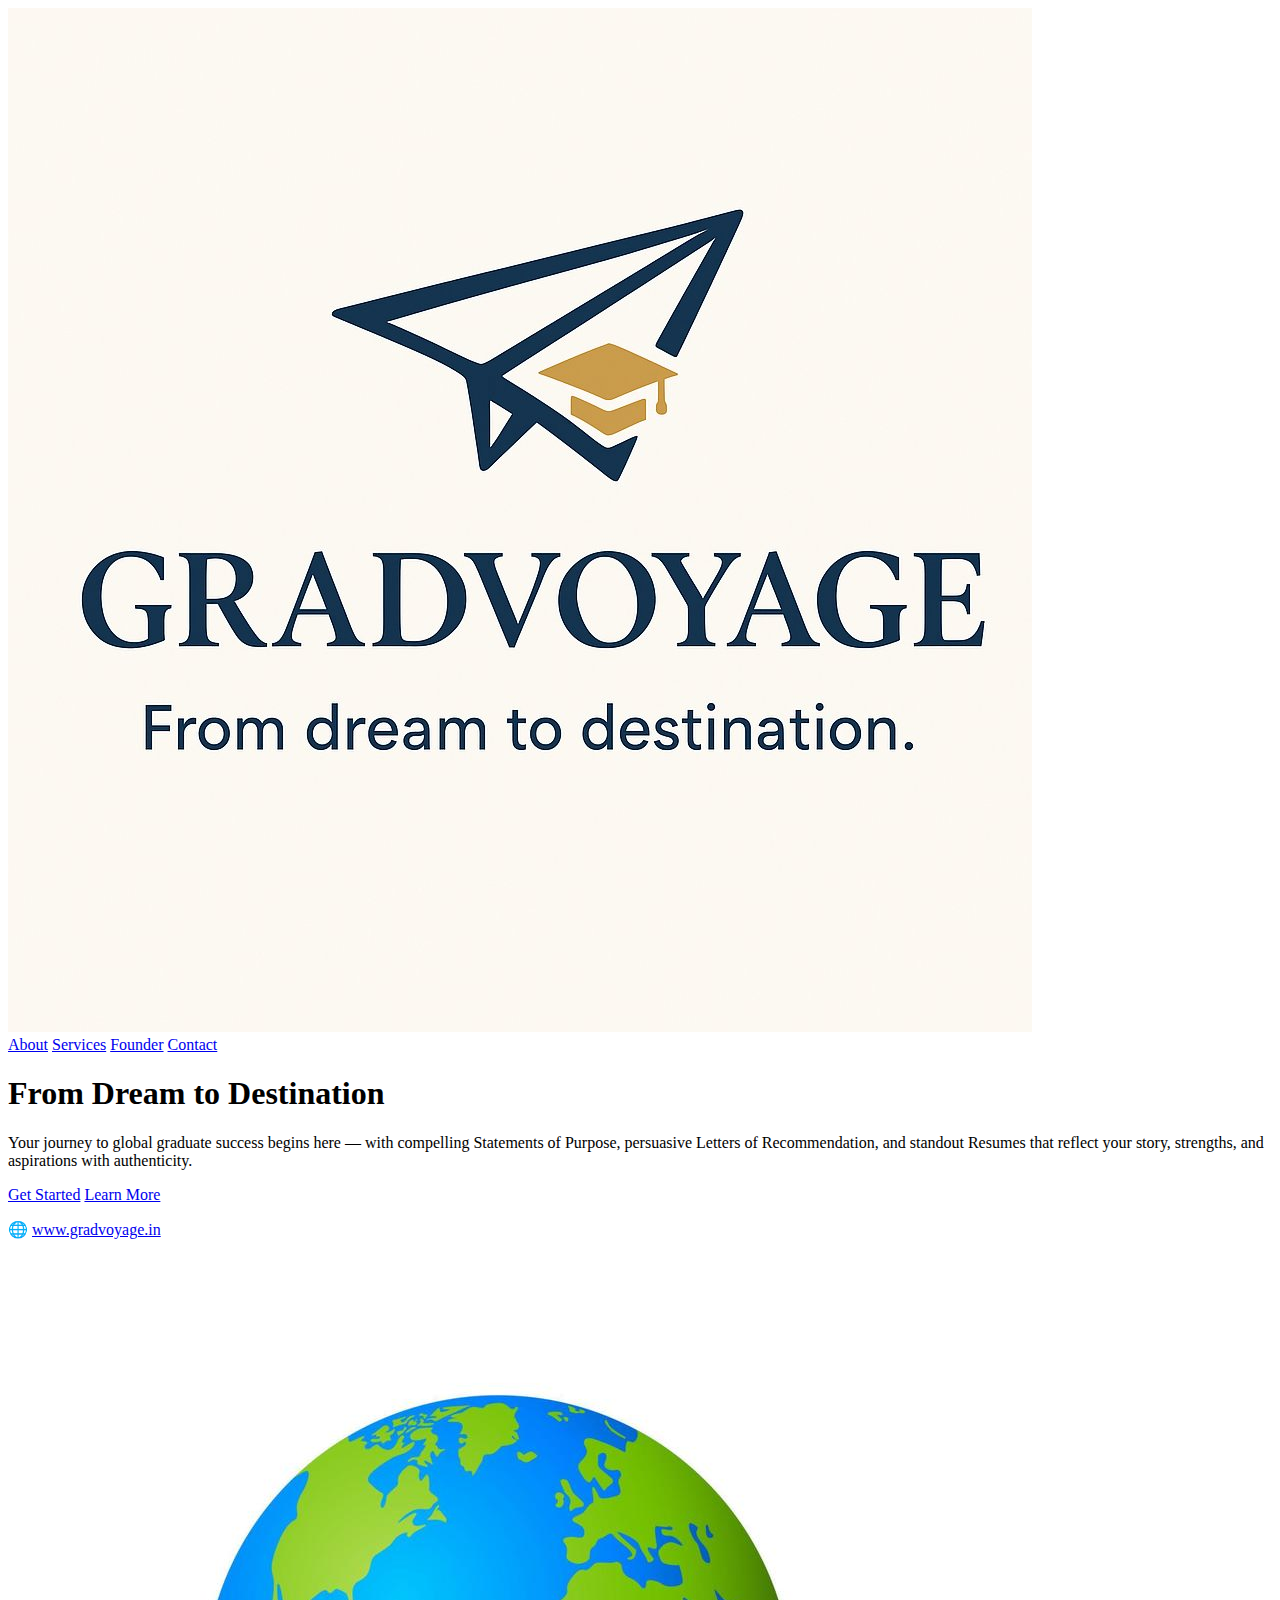
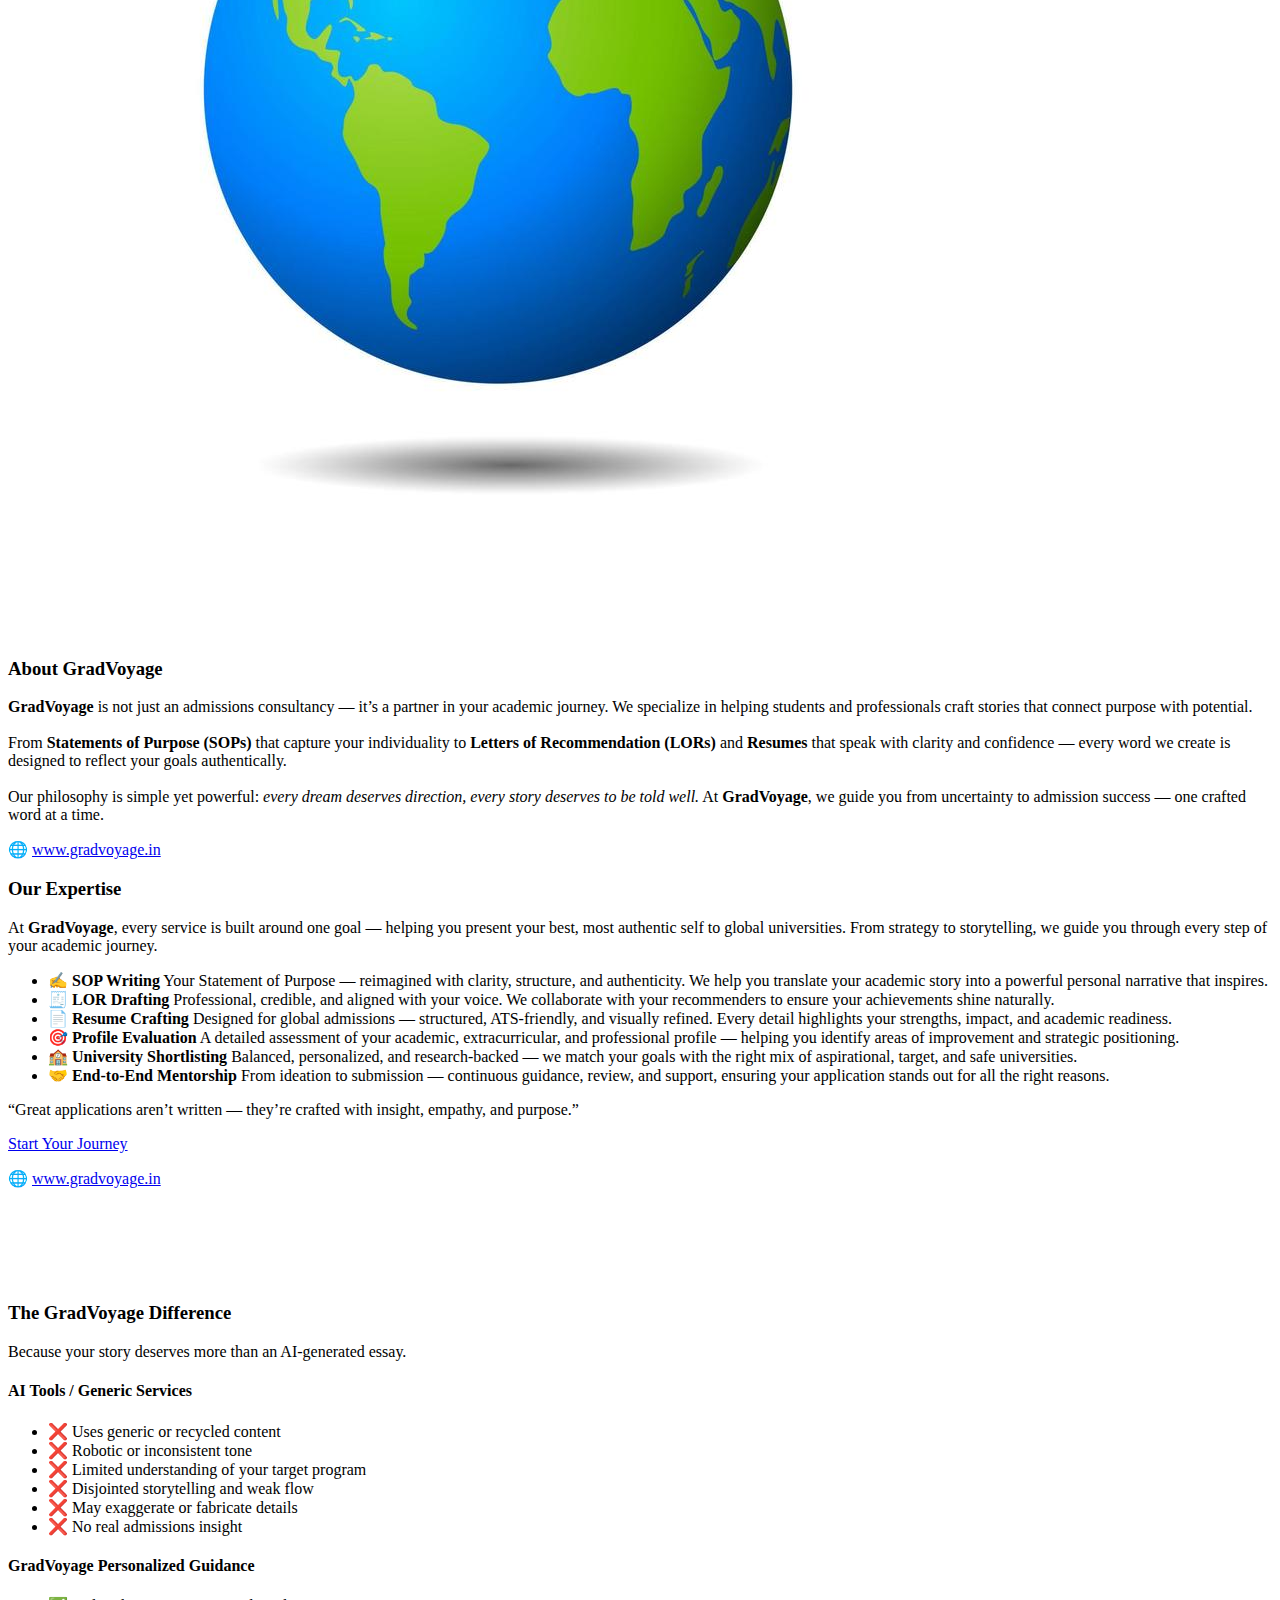
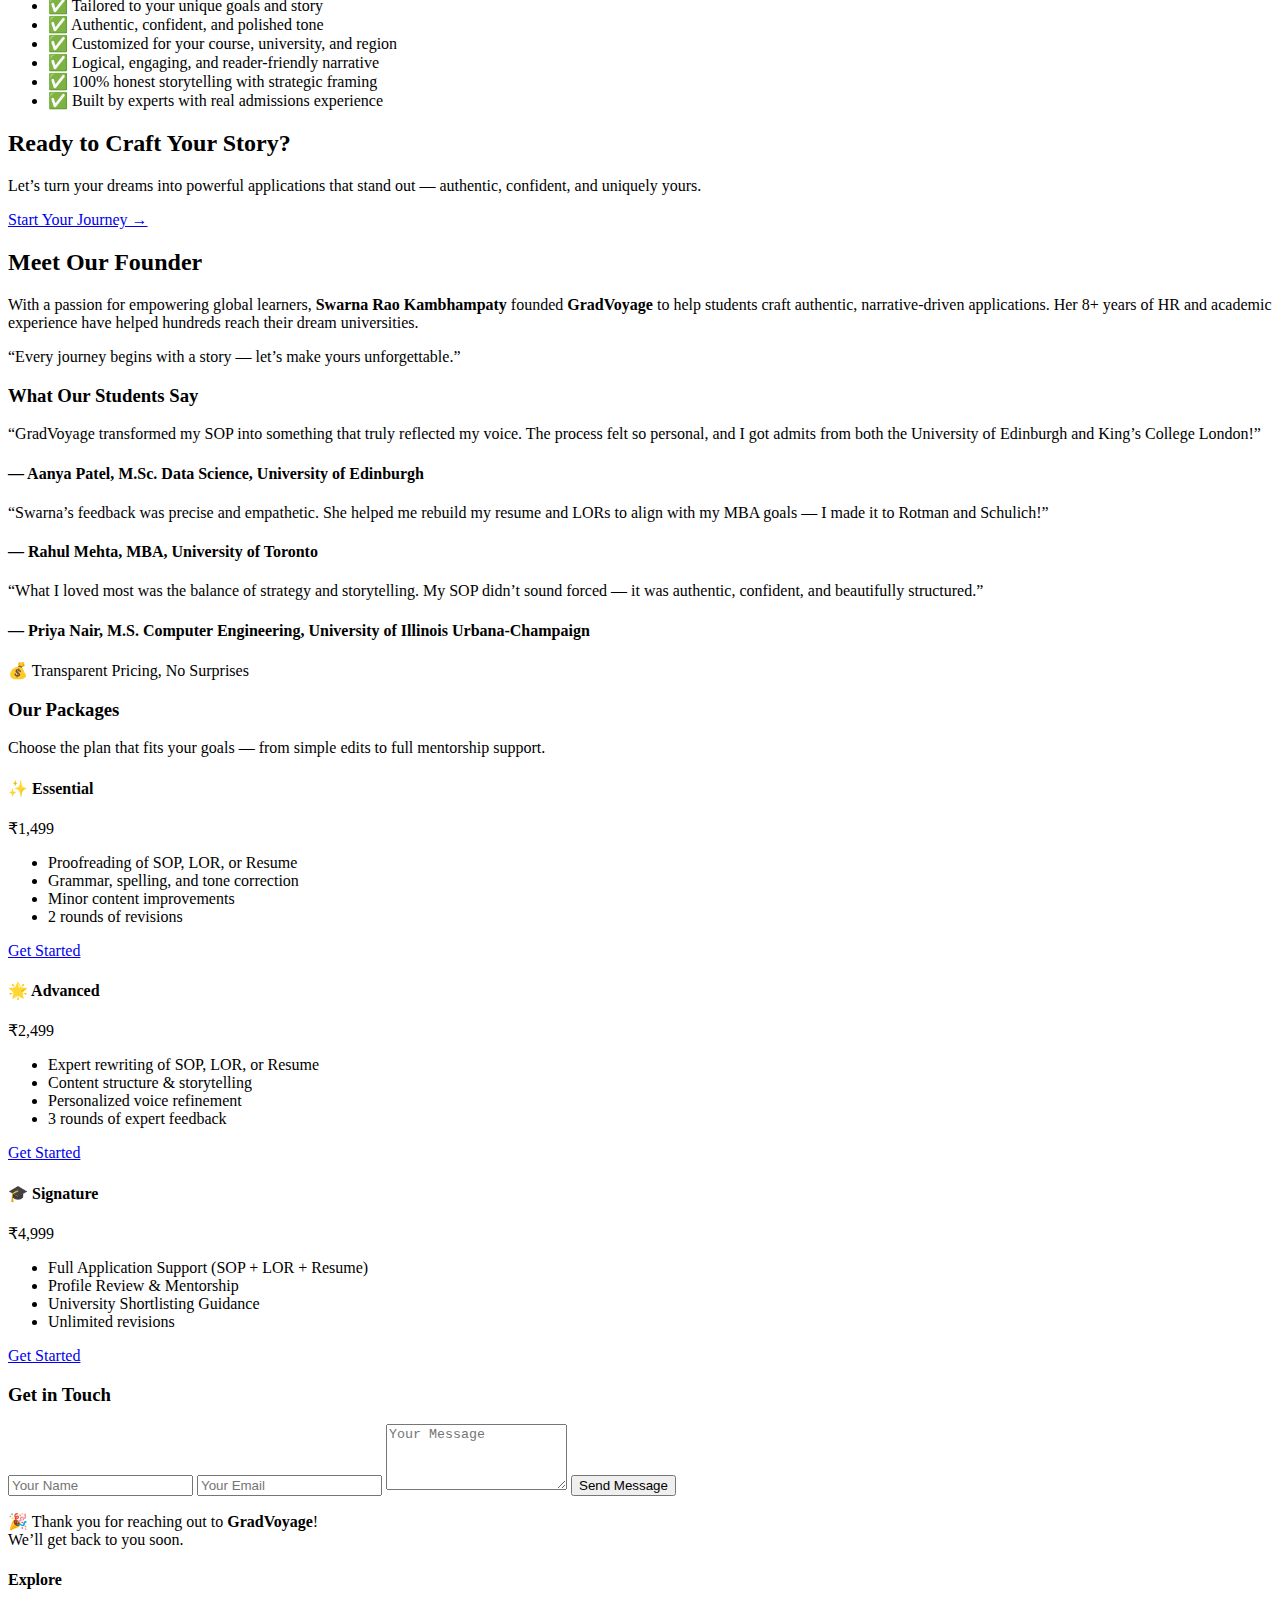
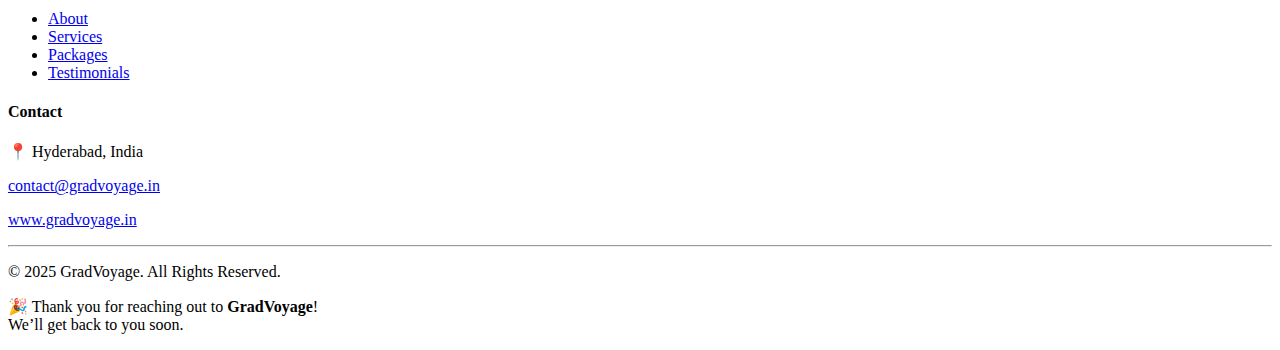
<file: index.html>
<!doctype html>
<html lang="en">
<head>
  <meta charset="utf-8" />
  <meta name="viewport" content="width=device-width, initial-scale=1" />

  <!-- ✅ SEO Essentials -->
  <title>GradVoyage — From Dream to Destination</title>
  <meta name="description" content="GradVoyage helps students and professionals craft standout SOPs, LORs, and Resumes for top global universities. From Dream to Destination.">
  <meta name="keywords" content="GradVoyage, SOP Writing, LOR Drafting, Resume Building, Study Abroad, University Admissions, Career Guidance">
  <meta name="author" content="GradVoyage">

  <!-- ✅ Social Media Preview -->
  <meta property="og:title" content="GradVoyage — From Dream to Destination">
  <meta property="og:description" content="Craft powerful SOPs, LORs, and Resumes with GradVoyage. Helping you reach your dream university.">
  <meta property="og:image" content="https://gradvoyage2025.github.io/content-ops-starter/assets/gradvoyage-logo.jpg">
  <meta property="og:url" content="https://gradvoyage.in">
  <meta property="og:type" content="website">

  <meta name="twitter:card" content="summary_large_image">
  <meta name="twitter:title" content="GradVoyage — From Dream to Destination">
  <meta name="twitter:description" content="Helping students build standout SOPs, LORs, and Resumes for global universities.">
  <meta name="twitter:image" content="https://gradvoyage2025.github.io/content-ops-starter/assets/gradvoyage-logo.jpg">

  <!-- ✅ Fonts & Styles -->
  <link href="https://fonts.googleapis.com/css2?family=Playfair+Display:wght@500;600;700&family=Poppins:wght@300;400;500;600&display=swap" rel="stylesheet">
  <link rel="stylesheet" href="assets/styles.css">

  <!-- ✅ Favicon -->
  <link rel="icon" href="assets/favicon.ico" type="image/x-icon">
</head>


<body>

  <header class="site-header">
    <div class="container header-inner">
      <a class="logo" href="#home">
        <img src="assets/gradvoyage-logo.jpg" alt="GradVoyage logo" loading="lazy">
      </a>
      <nav class="main-nav">
        <a href="#about">About</a>
        <a href="#services">Services</a>
        <a href="#founder">Founder</a>
        <a href="#contact" class="cta">Contact</a>
      </nav>
    </div>
  </header>

  <section class="hero" id="home">
    <div class="hero-content container fade-in">
      <h1>From Dream to Destination</h1>
      <p class="tagline">
        Your journey to global graduate success begins here — with compelling Statements of Purpose, persuasive Letters of Recommendation, and standout Resumes that reflect your story, strengths, and aspirations with authenticity.
      </p>
      <div class="hero-ctas">
  <a class="btn primary" href="#contact">Get Started</a>
  <a class="btn ghost" href="#about">Learn More</a>
</div>
 <p class="hero-url">
      🌐 <a href="https://gradvoyage.in" target="_blank">www.gradvoyage.in</a>
    </p>
    </div>
  </section>

  <section id="about" class="section about">
  <div class="about-bg"></div>

  <div class="container fade-in">
    <div class="about-header">
      <img src="assets/icon-globe.png" alt="GradVoyage Icon" class="about-icon">
      <h3 class="section-title">About GradVoyage</h3>
    </div>

    <div class="underline"></div>

    <p class="about-text">
      <strong>GradVoyage</strong> is not just an admissions consultancy — it’s a partner in your academic journey.
      We specialize in helping students and professionals craft stories that connect purpose with potential.
      <br><br>
      From <strong>Statements of Purpose (SOPs)</strong> that capture your individuality to 
      <strong>Letters of Recommendation (LORs)</strong> and <strong>Resumes</strong> that speak with clarity and confidence — 
      every word we create is designed to reflect your goals authentically.
      <br><br>
      Our philosophy is simple yet powerful: <em>every dream deserves direction, every story deserves to be told well.</em>  
      At <strong>GradVoyage</strong>, we guide you from uncertainty to admission success — one crafted word at a time.
    </p>

    <p class="about-link">
      🌐 <a href="https://gradvoyage.in" target="_blank">www.gradvoyage.in</a>
    </p>
  </div>
</section>

  <!-- SERVICES -->
<section id="services" class="section services">
  <div class="container fade-in">
    <h3 class="section-title">Our Expertise</h3>
    <p class="intro-text">
      At <strong>GradVoyage</strong>, every service is built around one goal — 
      helping you present your best, most authentic self to global universities.  
      From strategy to storytelling, we guide you through every step of your academic journey.
    </p>

    <ul class="services-list">
      <li>
        <strong>✍️ SOP Writing</strong>  
        Your Statement of Purpose — reimagined with clarity, structure, and authenticity.  
        We help you translate your academic story into a powerful personal narrative that inspires.
      </li>

      <li>
        <strong>🧾 LOR Drafting</strong>  
        Professional, credible, and aligned with your voice.  
        We collaborate with your recommenders to ensure your achievements shine naturally.
      </li>

      <li>
        <strong>📄 Resume Crafting</strong>  
        Designed for global admissions — structured, ATS-friendly, and visually refined.  
        Every detail highlights your strengths, impact, and academic readiness.
      </li>

      <li>
        <strong>🎯 Profile Evaluation</strong>  
        A detailed assessment of your academic, extracurricular, and professional profile —  
        helping you identify areas of improvement and strategic positioning.
      </li>

      <li>
        <strong>🏫 University Shortlisting</strong>  
        Balanced, personalized, and research-backed —  
        we match your goals with the right mix of aspirational, target, and safe universities.
      </li>

      <li>
        <strong>🤝 End-to-End Mentorship</strong>  
        From ideation to submission — continuous guidance, review, and support,  
        ensuring your application stands out for all the right reasons.
      </li>
    </ul>

    <div class="cta-section">
  <p class="quote">“Great applications aren’t written — they’re crafted with insight, empathy, and purpose.”</p>
  <a href="#contact" class="btn primary">Start Your Journey</a>
</div>
<p class="about-link">
  🌐 <a href="https://gradvoyage.in" target="_blank">www.gradvoyage.in</a>
</p>

  </div>
</section>
<section class="section comparison">
  <div class="container">
<div style="height: 80px;"></div>
    <h3 class="section-title">The GradVoyage Difference</h3>
    <p class="intro-text">Because your story deserves more than an AI-generated essay.</p>

    <div class="comparison-grid">
      <!-- Left Side -->
      <div class="comparison-column ai-side">
        <h4>AI Tools / Generic Services</h4>
        <ul>
          <li>❌ Uses generic or recycled content</li>
          <li>❌ Robotic or inconsistent tone</li>
          <li>❌ Limited understanding of your target program</li>
          <li>❌ Disjointed storytelling and weak flow</li>
          <li>❌ May exaggerate or fabricate details</li>
          <li>❌ No real admissions insight</li>
        </ul>
      </div>

      <!-- Right Side -->
      <div class="comparison-column human-side">
        <h4>GradVoyage Personalized Guidance</h4>
        <ul>
          <li>✅ Tailored to your unique goals and story</li>
          <li>✅ Authentic, confident, and polished tone</li>
          <li>✅ Customized for your course, university, and region</li>
          <li>✅ Logical, engaging, and reader-friendly narrative</li>
          <li>✅ 100% honest storytelling with strategic framing</li>
          <li>✅ Built by experts with real admissions experience</li>
        </ul>
      </div>
    </div>
  </div>
</section>
<section class="cta-banner">
  <div class="container">
    <h2 class="cta-title">Ready to Craft Your Story?</h2>
    <p class="cta-subtitle">Let’s turn your dreams into powerful applications that stand out — authentic, confident, and uniquely yours.</p>
    <a href="#contact" class="btn primary">Start Your Journey →</a>
  </div>
</section>

  <section id="founder" class="section founder">
    <div class="container founder-grid">
      <h2>Meet Our Founder</h2>
      <p>
        With a passion for empowering global learners,
        <strong>Swarna Rao Kambhampaty</strong> founded <strong>GradVoyage</strong>
        to help students craft authentic, narrative-driven applications.
        Her 8+ years of HR and academic experience have helped hundreds
        reach their dream universities.
      </p>
      <p class="quote">“Every journey begins with a story — let’s make yours unforgettable.”</p>
    </div>
  </section>

  <section id="testimonials" class="section testimonials">
    <div class="container">
      <h3 class="section-title">What Our Students Say</h3>
      <div class="testimonials-grid">

        <div class="testimonial-card fade-in">
          <p class="quote">“GradVoyage transformed my SOP into something that truly reflected my voice. The process felt so personal, and I got admits from both the University of Edinburgh and King’s College London!”</p>
          <h4>— Aanya Patel, M.Sc. Data Science, University of Edinburgh</h4>
        </div>

        <div class="testimonial-card fade-in delay-1">
          <p class="quote">“Swarna’s feedback was precise and empathetic. She helped me rebuild my resume and LORs to align with my MBA goals — I made it to Rotman and Schulich!”</p>
          <h4>— Rahul Mehta, MBA, University of Toronto</h4>
        </div>

        <div class="testimonial-card fade-in delay-2">
          <p class="quote">“What I loved most was the balance of strategy and storytelling. My SOP didn’t sound forced — it was authentic, confident, and beautifully structured.”</p>
          <h4>— Priya Nair, M.S. Computer Engineering, University of Illinois Urbana-Champaign</h4>
        </div>
      </div>
    </div>
  </section>
<section id="pricing" class="section pricing">
  <div class="container">
    <p class="pricing-subtitle">💰 Transparent Pricing, No Surprises</p>
    <h3 class="section-title">Our Packages</h3>
    <p class="intro-text">Choose the plan that fits your goals — from simple edits to full mentorship support.</p>

    <div class="pricing-grid">
      <div class="pricing-card">
        <h4>✨ Essential</h4>
        <p class="price">₹1,499</p>
        <ul>
          <li>Proofreading of SOP, LOR, or Resume</li>
          <li>Grammar, spelling, and tone correction</li>
          <li>Minor content improvements</li>
          <li>2 rounds of revisions</li>
        </ul>
        <a href="#contact" class="btn primary">Get Started</a>
      </div>

      <div class="pricing-card">
        <h4>🌟 Advanced</h4>
        <p class="price">₹2,499</p>
        <ul>
          <li>Expert rewriting of SOP, LOR, or Resume</li>
          <li>Content structure & storytelling</li>
          <li>Personalized voice refinement</li>
          <li>3 rounds of expert feedback</li>
        </ul>
        <a href="#contact" class="btn primary">Get Started</a>
      </div>

      <div class="pricing-card">
        <h4>🎓 Signature</h4>
        <p class="price">₹4,999</p>
        <ul>
          <li>Full Application Support (SOP + LOR + Resume)</li>
          <li>Profile Review & Mentorship</li>
          <li>University Shortlisting Guidance</li>
          <li>Unlimited revisions</li>
        </ul>
        <a href="#contact" class="btn primary">Get Started</a>
      </div>
    </div>
  </div>
</section>

  <section id="contact" class="section contact">
    <div class="container">
      <h3 class="section-title">Get in Touch</h3>
   <form class="contact-form" action="https://formspree.io/f/xwprjknn" method="POST">
  <input type="text" name="name" placeholder="Your Name" required>
  <input type="email" name="email" placeholder="Your Email" required>
  <textarea name="message" rows="4" placeholder="Your Message" required></textarea>
  <button type="submit" class="btn primary">Send Message</button>
</form>

<!-- Thank-you popup -->
<div id="thankYouPopup" class="thank-you-popup">
  <p>🎉 Thank you for reaching out to <strong>GradVoyage</strong>!<br>We’ll get back to you soon.</p>
</div>
<footer class="site-footer">
  <div class="footer-container">
    
    <!-- Column 1: Brand -->
   <footer class="site-footer">
  <div class="footer-container">
    
    <!-- Column 2 -->
    <div class="footer-column">
      <h4>Explore</h4>
      <ul>
        <li><a href="#about">About</a></li>
        <li><a href="#services">Services</a></li>
        <li><a href="#pricing">Packages</a></li>
        <li><a href="#testimonials">Testimonials</a></li>
      </ul>
    </div>

    <!-- Column 3 -->
    <div class="footer-column">
      <h4>Contact</h4>
      <p>📍 Hyderabad, India</p>
      <p><a href="mailto:contact@gradvoyage.in" class="gold-link">contact@gradvoyage.in</a></p>
      <p><a href="https://gradvoyage.in" class="gold-link">www.gradvoyage.in</a></p>
    </div>

  </div>

  <div class="footer-bottom">
    <hr class="footer-divider">
    <p>© 2025 GradVoyage. All Rights Reserved.</p>
  </div>
</footer>



<script>
document.addEventListener('DOMContentLoaded', function () {
  const contactForm = document.querySelector('.contact-form');
  const thankYouPopup = document.getElementById('thankYouPopup');

  if (!contactForm) return;

  contactForm.addEventListener('submit', function (event) {
    event.preventDefault();

    const formData = new FormData(contactForm);

    fetch(contactForm.action, {
      method: 'POST',
      body: formData,
      headers: { 'Accept': 'application/json' }
    })
    .then(response => {
      if (response.ok) {
        thankYouPopup.classList.add('show');
        contactForm.reset();
        setTimeout(() => thankYouPopup.classList.remove('show'), 4000);
      } else {
        alert('Oops! Something went wrong. Please try again later.');
      }
    })
    .catch(() => {
      alert('Unable to send your message. Please check your connection.');
    });
  });
});
</script>


<div id="thankYouPopup" class="thank-you-popup">
  <p>🎉 Thank you for reaching out to <strong>GradVoyage</strong>!<br>We’ll get back to you soon.</p>
</div>



</body>
</html>
</file>
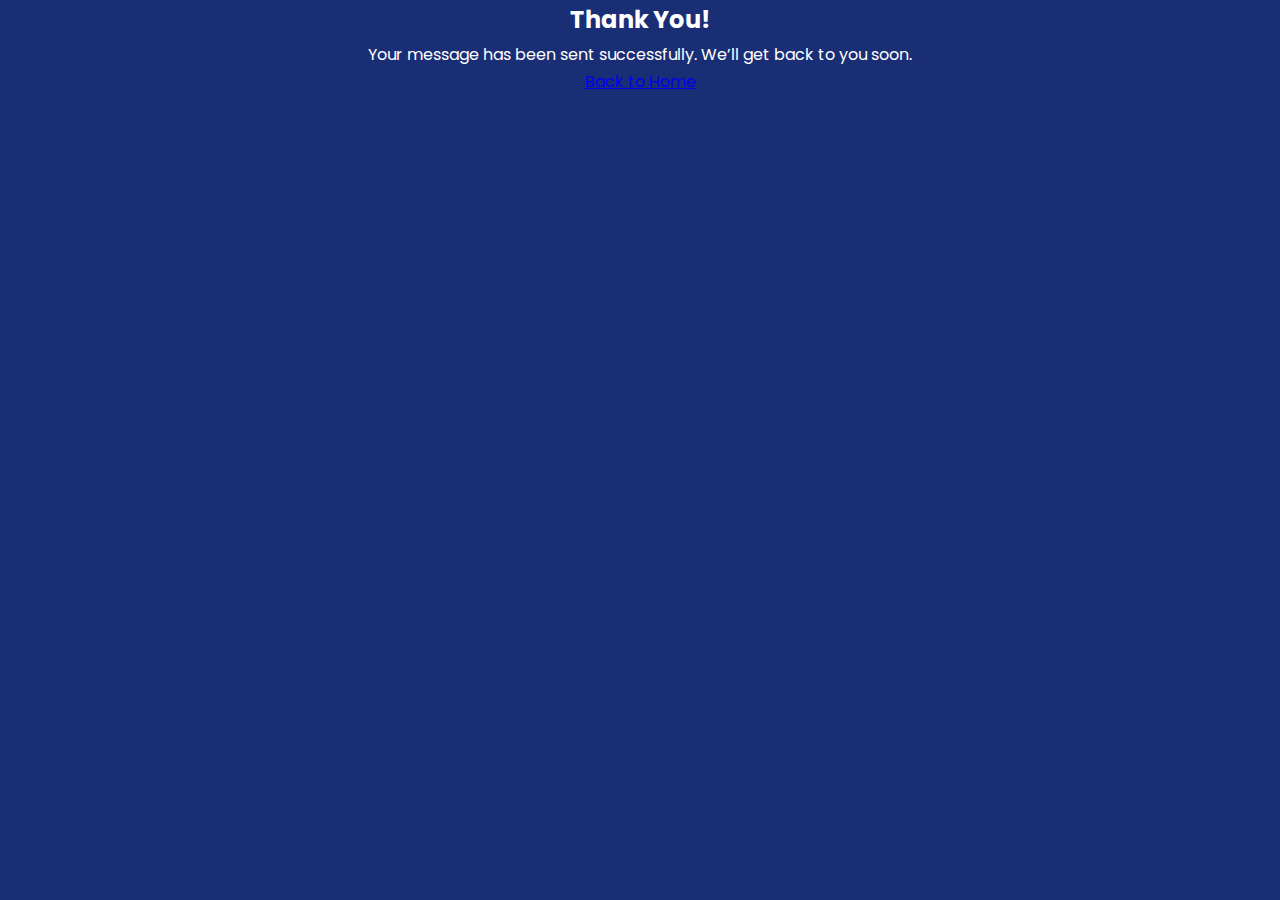
<file: thank you.html>
<!doctype html>
<html lang="en">
<head>
<meta charset="utf-8"><title>Thank You | GradVoyage</title>
<meta name="viewport" content="width=device-width,initial-scale=1">
<link rel="stylesheet" href="style.css">
</head>
<body>
<section class="section" style="text-align:center;">
  <h2>Thank You!</h2>
  <p>Your message has been sent successfully. We’ll get back to you soon.</p>
  <a href="/" class="cta-btn">Back to Home</a>
</section>
</body>
</html>
</file>
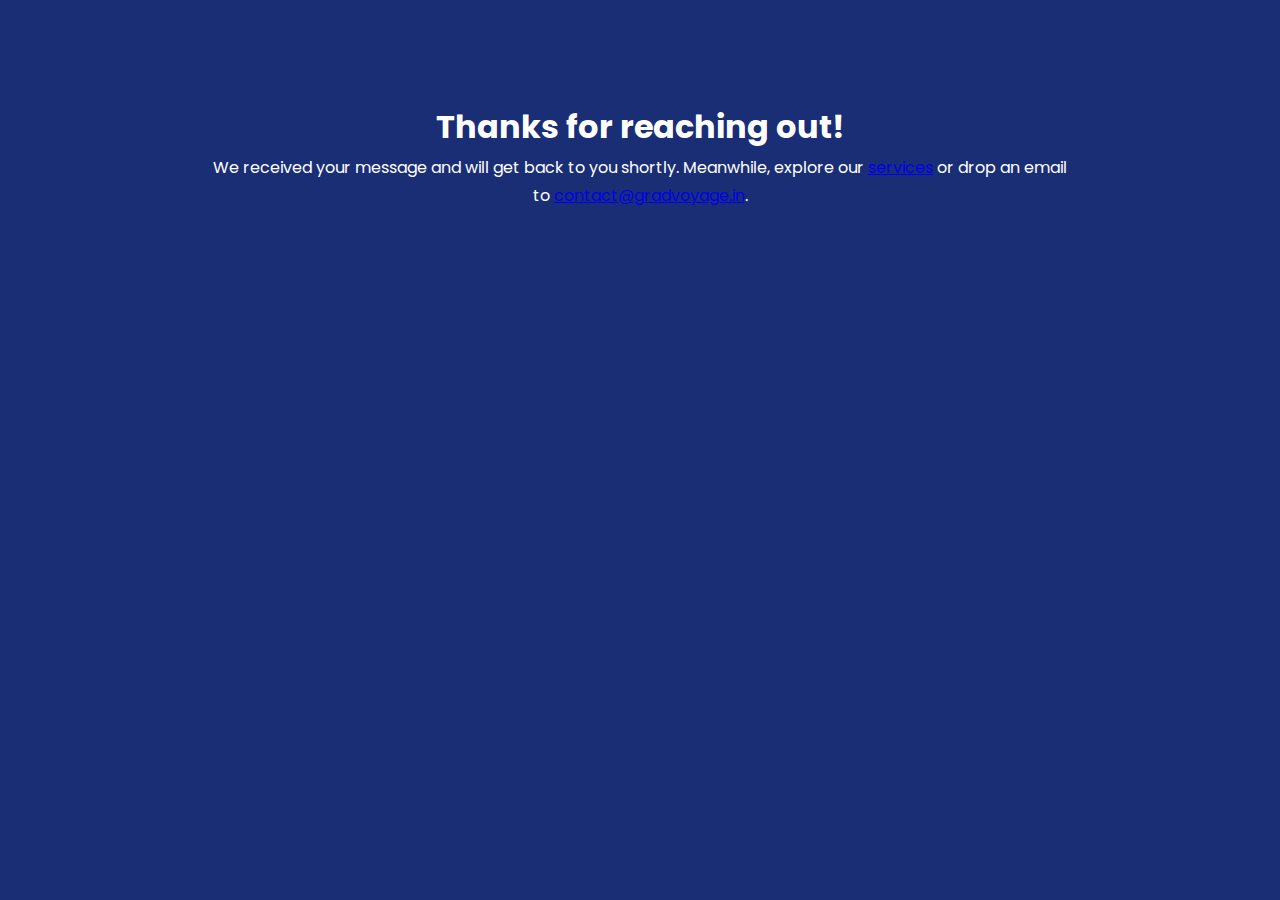
<file: thank-you.html>
<!doctype html>
<html lang="en">
<head>
  <meta charset="utf-8">
  <title>Thanks — GradVoyage</title>
  <meta name="viewport" content="width=device-width,initial-scale=1" />
  <link rel="stylesheet" href="style.css">
</head>
<body>
  <main style="max-width:900px;margin:80px auto;padding:20px;text-align:center;">
    <h1>Thanks for reaching out!</h1>
    <p>We received your message and will get back to you shortly. Meanwhile, explore our <a href="/">services</a> or drop an email to <a href="mailto:contact@gradvoyage.in">contact@gradvoyage.in</a>.</p>
  </main>
</body>
</html>
</file>
<file: assets/styles.css>

</file>
<file: style.css>
@import url('https://fonts.googleapis.com/css2?family=Playfair+Display:wght@500;600;700&family=Poppins:wght@300;400;500;600&display=swap');

:root {
  --royal-blue: #1A2E75;
  --mid-blue: #203880;
  --gold: #E6C36A;
  --white: #FFFFFF;
  --max-width: 1100px;
}

* {
  box-sizing: border-box;
  margin: 0;
  padding: 0;
}

html, body {
  margin: 0;
  padding: 0;
  width: 100%;
  min-height: 100%;
  background-color: var(--royal-blue);
  color: var(--white);
  font-family: 'Poppins', sans-serif;
  line-height: 1.7;
  font-size: 1rem;
  overflow-x: hidden;
  scroll-behavior: smooth;
  scroll-padding-top: 70px;
}

section, header, footer {
  background: transparent !important;
  color: var(--white);
}

.container {
  max-width: var(--max-width);
  margin: 0 auto;
  padding: 2rem 1.25rem;
}

.site-header {
  background-color: var(--mid-blue);
  padding: 0.75rem 0;
  position: sticky;
  top: 0;
  z-index: 10;
  box-shadow: 0 2px 10px rgba(0, 0, 0, 0.2);
}

.header-inner {
  display: flex;
  align-items: center;
  justify-content: space-between;
}

.logo img {
  height: 56px;
  filter: brightness(1.25);
  display: block;
}

.main-nav a {
  color: var(--white);
  text-decoration: none;
  margin-left: 1.5rem;
  font-weight: 500;
  transition: color 0.3s ease;
}

.main-nav a:hover,
.main-nav a.active {
  color: var(--gold);
}

.main-nav .cta {
  border: 2px solid var(--gold);
  color: var(--gold);
  padding: 0.45rem 0.9rem;
  border-radius: 6px;
  transition: all 0.3s ease;
}

.main-nav .cta:hover {
  background: var(--gold);
  color: var(--royal-blue);
}

.hero {
  position: relative;
  display: flex;
  align-items: center;
  justify-content: center;
  text-align: center;
  min-height: 90vh;
  padding: 2rem 1rem;
  overflow: hidden;
  background-color: var(--royal-blue);
}

.hero-bg {
  position: absolute;
  inset: 0;
  background: url('assets/hero1.jpg') center/cover no-repeat;
  opacity: 0.8;
  z-index: -1;
}

.hero-content {
  max-width: 800px;
  margin: auto;
}

.hero-logo {
  max-height: 90px;
  display: block;
  margin: 0 auto 1rem;
  filter: brightness(1.4);
}

.hero h1 {
  font-family: 'Playfair Display', serif;
  color: var(--gold);
  font-size: clamp(2.4rem, 4vw, 3.6rem);
  margin-bottom: 1rem;
}

.hero p {
  color: var(--white);
  opacity: 0.95;
  font-weight: 300;
  margin-bottom: 2rem;
  font-size: 1.1rem;
}

.btn {
  display: inline-block;
  padding: 0.85rem 1.6rem;
  border-radius: 8px;
  font-weight: 600;
  text-decoration: none;
  transition: all 0.3s ease;
}

.btn.primary {
  background: var(--gold);
  color: var(--royal-blue);
  margin-right: 0.5rem;
}

.btn.primary:hover {
  background: #f8dc91;
  box-shadow: 0 4px 12px rgba(230, 195, 106, 0.3);
}

.btn.ghost {
  border: 2px solid var(--gold);
  color: var(--gold);
}

.btn.ghost:hover {
  background: var(--gold);
  color: var(--royal-blue);
}

.about {
  text-align: center;
  padding: 5rem 1rem;
}

.section-title {
  position: relative;
  display: inline-block;
  color: var(--gold);
  font-family: 'Playfair Display', serif;
  font-size: 2.2rem;
  margin-bottom: 1.5rem;
  letter-spacing: 0.5px;
}

.section-title::after {
  content: "";
  position: absolute;
  left: 50%;
  bottom: -8px;
  transform: translateX(-50%);
  width: 0;
  height: 2px;
  background: linear-gradient(90deg, rgba(230,195,106,0) 0%, var(--gold) 50%, rgba(230,195,106,0) 100%);
  transition: width 0.6s ease;
  border-radius: 2px;
}

.section-title:hover::after {
  width: 80%;
}

.about-text {
  max-width: 750px;
  margin: 0 auto;
  color: var(--white);
  opacity: 0.92;
  font-size: 1.05rem;
  line-height: 1.8;
  font-weight: 300;
  letter-spacing: 0.3px;
}

.services {
  text-align: center;
  padding: 5rem 1rem;
}

.services-list {
  display: grid;
  grid-template-columns: repeat(auto-fit, minmax(300px, 1fr));
  gap: 1.5rem;
  max-width: 900px;
  margin: 0 auto;
  list-style: none;
}

.services-list li {
  background: rgba(255,255,255,0.05);
  padding: 1.5rem;
  border-radius: 10px;
  border-left: 4px solid var(--gold);
  text-align: left;
  transition: all 0.3s ease;
}

.services-list li:hover {
  background: rgba(255,255,255,0.1);
  transform: translateY(-3px);
}

.services-list strong {
  display: block;
  color: var(--gold);
  font-family: 'Playfair Display', serif;
  font-size: 1.2rem;
  margin-bottom: 0.4rem;
}
.services-banner {
  position: relative;
  width: 100%;
  height: 300px;
  margin-bottom: 3rem;
  overflow: hidden;
  border-radius: 10px;
}

.services-banner img {
  width: 100%;
  height: 100%;
  object-fit: cover;
  filter: brightness(0.6);
}

.banner-overlay {
  position: absolute;
  inset: 0;
  display: flex;
  align-items: center;
  justify-content: center;
}

.banner-overlay h2 {
  color: var(--gold);
  font-family: 'Playfair Display', serif;
  font-size: 2.5rem;
  letter-spacing: 1px;
  text-transform: uppercase;
  text-shadow: 0 2px 6px rgba(0, 0, 0, 0.6);
}

.founder {
  text-align: center;
  padding: 5rem 1rem;
}

.founder-grid {
  display: grid;
  grid-template-columns: 1fr 1.2fr;
  gap: 2rem;
  align-items: center;
  max-width: 1000px;
  margin: 0 auto;
}

.founder-photo {
  display: block;
  margin: 0 auto;
  width: 100%;
  max-width: 360px;
  border-radius: 10px;
  box-shadow: 0 6px 20px rgba(0, 0, 0, 0.3);
  filter: brightness(1.05);
}

.founder-card {
  background: rgba(255,255,255,0.04);
  border: 1px solid rgba(230,195,106,0.25);
  padding: 2rem;
  border-radius: 10px;
  text-align: left;
}

.founder-card h2 {
  color: var(--gold);
  font-family: 'Playfair Display', serif;
  margin-bottom: 1rem;
}

.founder-card p {
  margin-bottom: 1rem;
}

.quote {
  color: var(--gold);
  font-style: italic;
  font-weight: 600;
}

.contact {
  text-align: center;
  padding: 5rem 1.5rem;
}

.contact-form {
  max-width: 550px;
  margin: 0 auto 3rem;
  display: flex;
  flex-direction: column;
  gap: 1rem;
}

.contact-form input,
.contact-form textarea {
  width: 100%;
  padding: 0.9rem 1.1rem;
  border: none;
  border-radius: 8px;
  background: rgba(255,255,255,0.08);
  color: var(--white);
  font-family: 'Poppins', sans-serif;
  font-size: 1rem;
  transition: all 0.3s ease;
}

.contact-form input::placeholder,
.contact-form textarea::placeholder {
  color: rgba(255,255,255,0.6);
}

.contact-form input:focus,
.contact-form textarea:focus {
  outline: 2px solid var(--gold);
  background: rgba(255,255,255,0.1);
}

.contact-info {
  font-size: 0.95rem;
  color: var(--white);
  opacity: 0.9;
  line-height: 1.6;
}

.contact-info a {
  color: var(--gold);
  text-decoration: none;
}

.contact-info a:hover {
  text-decoration: underline;
}

.contact .btn.primary {
  background: var(--gold);
  color: var(--royal-blue);
  padding: 0.9rem 2rem;
  border-radius: 8px;
  font-weight: 600;
  transition: all 0.3s ease;
  border: none;
}

.contact .btn.primary:hover {
  background: #f8dc91;
  box-shadow: 0 4px 14px rgba(230,195,106,0.25);
  transform: translateY(-2px);
}

.site-footer {
  padding: 2rem 0;
  text-align: center;
  font-size: 0.9rem;
  background: var(--royal-blue);
  border-top: 1px solid rgba(255,255,255,0.05);
  color: var(--white);
  opacity: 0.9;
}

@media (max-width: 900px) {
  .services-list { grid-template-columns: 1fr; }
  .founder-grid { grid-template-columns: 1fr; text-align: center; }
  .founder-card { text-align: center; }
  .hero { padding: 3rem 1rem; }
}
</file>
